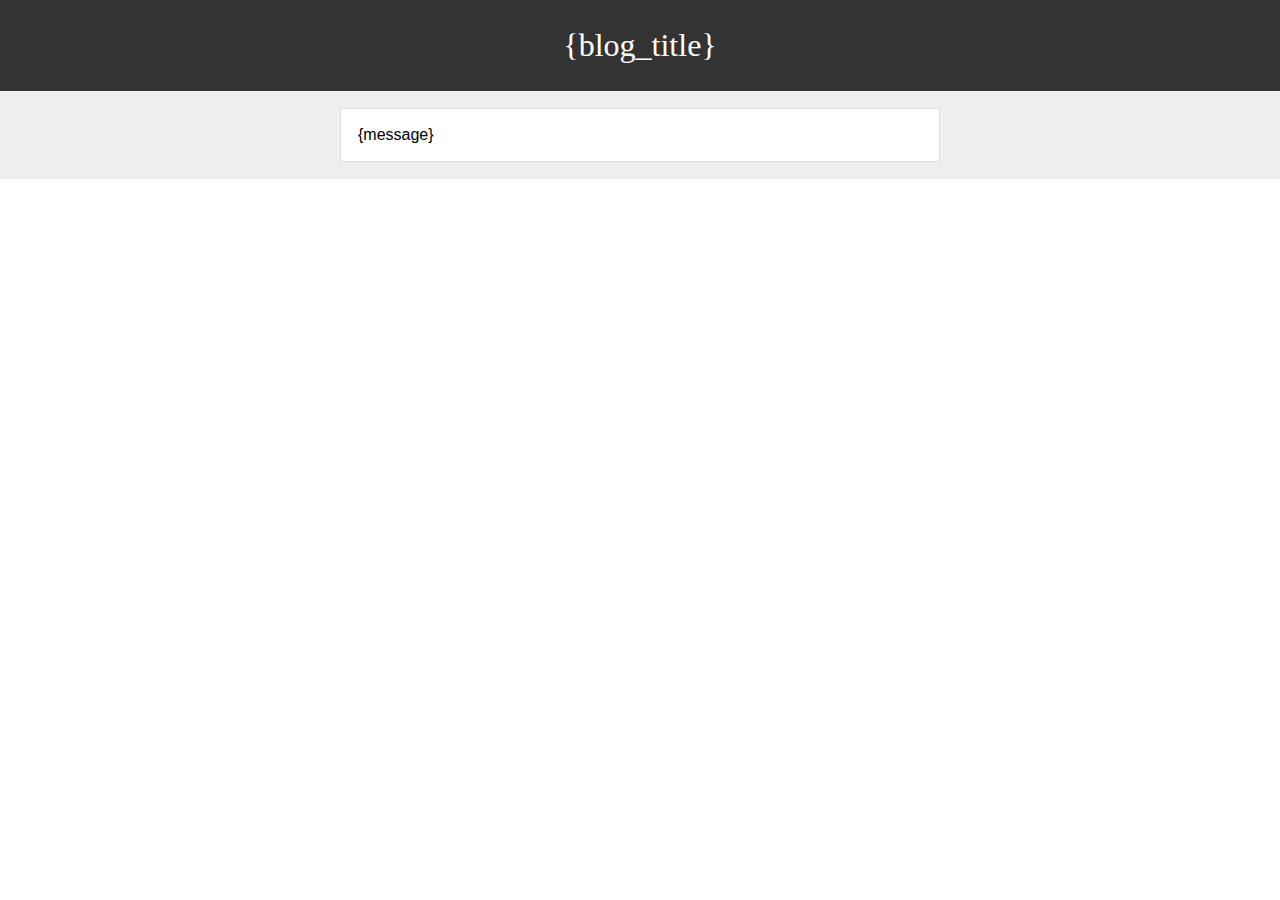
<file: wp-content/plugins/newsletter/subscription/email.html>
<!DOCTYPE html>
<html>
    <head>
        <!-- General styles, not used by all email clients -->
        <style type="text/css" media="all">
            a {
                text-decoration: none;
                color: #0088cc;
            }
        </style>
    </head>
    
    <!-- KEEP THE TAMPLE SIMPLE: THOSE ARE SERVICE MESSAGES. -->
    <body style="margin: 0;">
        <!-- Top title with dark background #333, font color #fff, font size 32px -->
        <table style="background-color: #333; width: 100%; color: #fff; font-size: 32px">
            <tr>
                <td style="padding: 25px; text-align: center">
                    {blog_title}
                </td>
            </tr>
        </table>

        <!-- Main table 100% wide with background color #eee -->    
        <table style="background-color: #eee; width: 100%;">
            <tr>
                <td align="center"  style="padding: 15px;">

                    <!-- Content table with backgdound color #fff, width 500px -->
                    <table style="background-color: #fff; max-width: 600px; width: 100%; border: 1px solid #ddd;">
                        <tr>
                            <td style="padding: 15px; font-size: 16px; font-family: sans-serif">
                                <!-- The {message} tag is replaced with one of confirmation, welcome or goodbye messages -->
                                <!-- Messages content can be configured on Newsletter List Building panels --> 

                                {message}
                                
                                <!-- Signature if not already added to single messages (surround with <p>) -->

                            </td>
                        </tr>
                    </table>

                </td>
            </tr>
        </table>

    </body>
</html>
</file>
